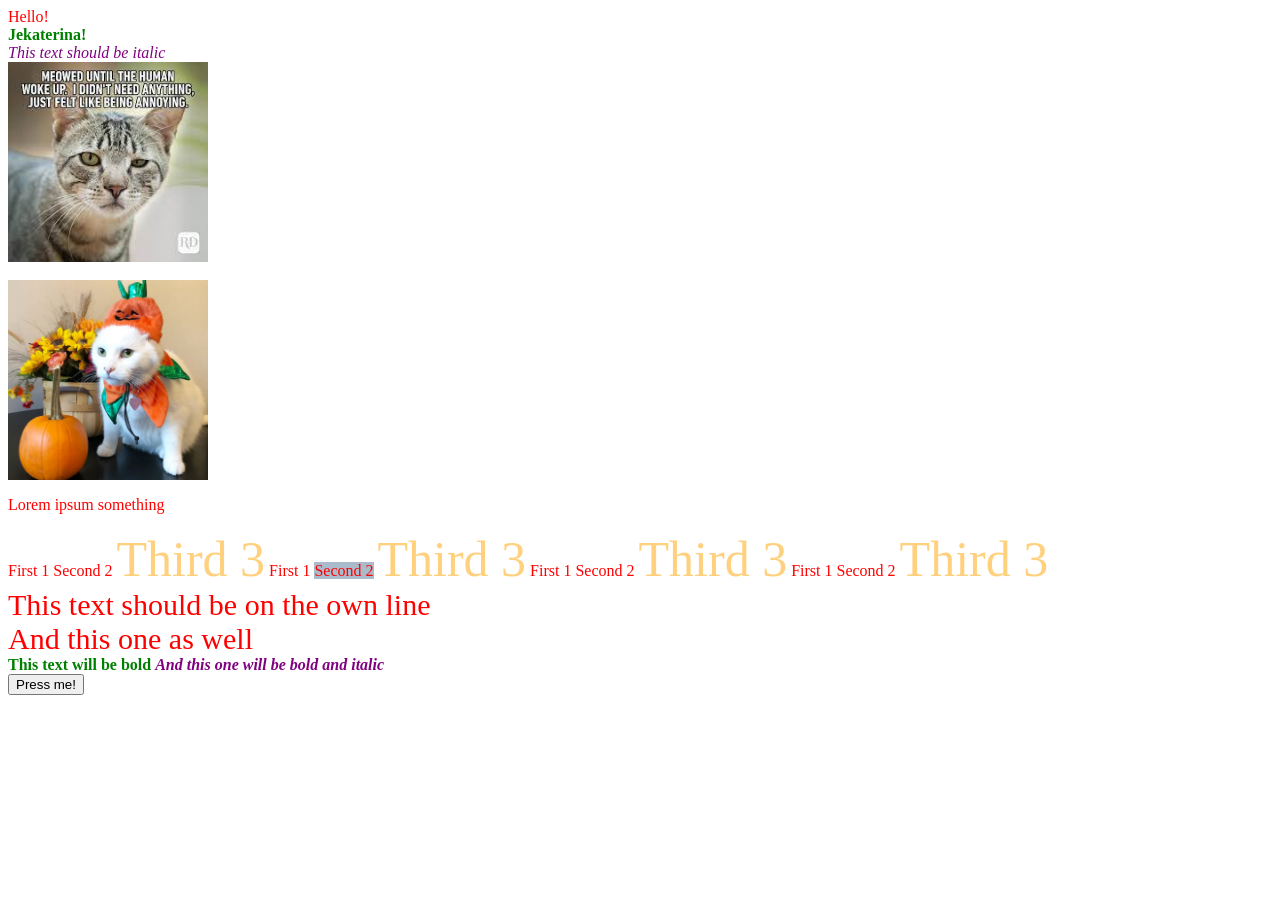
<file: portfolio/src/main/resources/static/my.html>
<html>
<head>
    <title>My Portfolio</title>
    <style>
        body {
            color: red;

        }

        b {
            color: green;
        }

        div {
            font-size: 30px;
        }


    </style>
    <link rel="stylesheet" href="styles.css">
    <script src="scripts.js"></script>
</head>
<body>

Hello!<br/>
<b> Jekaterina! </b> <br/>
<!-- Comment -->
<i>This text should be italic</i> <br/>
<img width="200" src="[data-uri]"/> <br/>
<br/>
<img width="200" src="smudge-the-cat-interview.webp">

<p>Lorem ipsum something</p>
<span> First 1</span>
<span> Second 2</span>
<span class="third-class"> Third 3</span>

<span> First 1</span>
<span id="unique-element"> Second 2</span>
<span class="third-class"> Third 3</span>

<span> First 1</span>
<span> Second 2</span>
<span class="third-class"> Third 3</span>

<span> First 1</span>
<span> Second 2</span>
<span class="third-class"> Third 3</span>

<div> This text should be on the own line</div>
<div> And this one as well</div>

<b>
    This text will be bold
    <i> And this one will be bold and italic</i>
</b>
<br>
<button id="blue-button" onclick="colorBlue()"> Press me! </button>


</body>
</html>
</file>
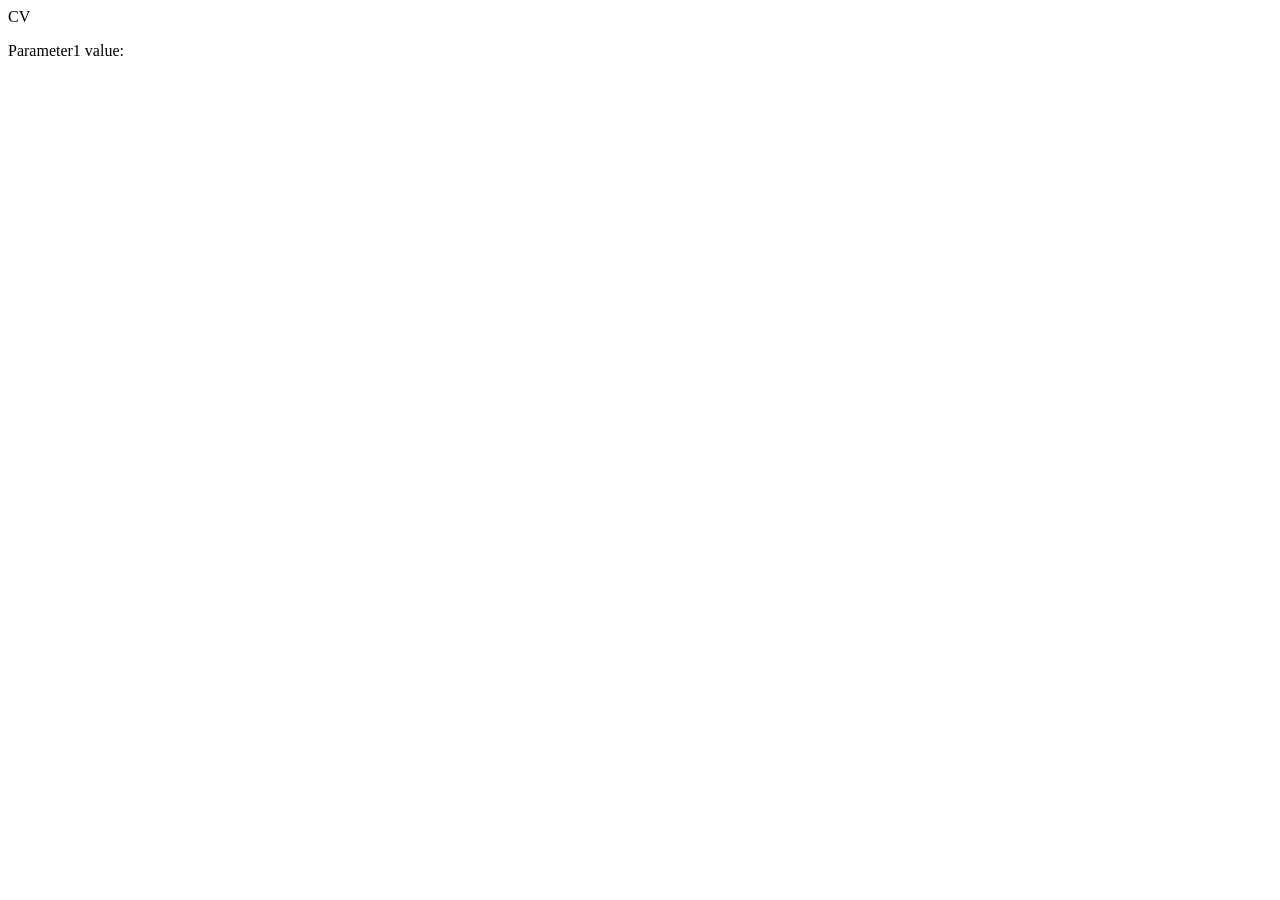
<file: portfolio/src/main/resources/templates/resume.html>
<!DOCTYPE html>
<html xmlns="http://www.w3.org/1999/xhtml" xmlns:th="http://www.thymeleaf.org">
CV
<p th:text="${resumeName}"> </p>
<div> Parameter1 value: </div>
<p th:text="${parameter1}"> </p>


</html>
</file>
<file: portfolio/src/main/resources/static/styles.css>
i {
    color: purple;
}
 #unique-element {
    background-color: #AABBCC;
 }

 .third-class {
    color: orange;
    opacity: 0.5;
    font-size: 50;

 }

body {
height: 900px;
}

.header {
    width: 100%;
    height: 210px;
    background-color: #a8d2fd;

}

.project-list {
    display: flex;
    flex-wrap: wrap;
    align-items: center;
}



.img {
  margin: 20px 0 10px 0;
  font-size: 14px;
  display: inline-block;
  vertical-align: top;
  width: 25%;
  padding-left: 100px;
  padding-right: 100px;

}


footer {
    background-color: #a8d2fd;
    height: 150px;
    font-size: 18px;
}
</file>
